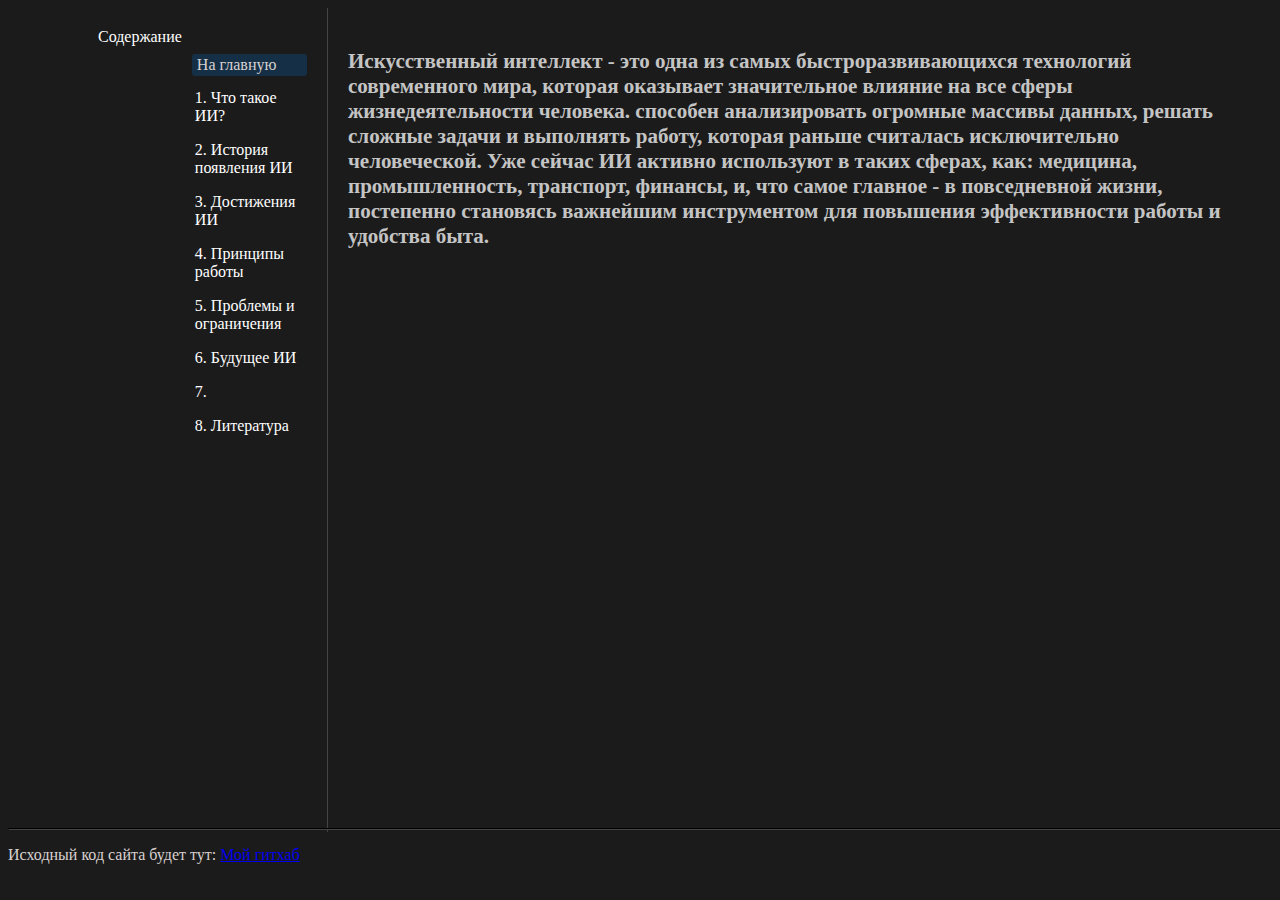
<file: source/index.html>
<!DOCTYPE html>
<html lang="ru-RU">
    <head>
        <meta charset="utf-8" />
        <link
      href="https://fonts.googleapis.com/css?family=Open+Sans+Condensed:300|Sonsie+One"
      rel="stylesheet" />
        <link rel="stylesheet" href="style.css" /> 
        <title> Искусственный интеллект </title>
        <script src="sidebar.js" defer> </script>

    </head>
    

    <body>  
        
        <div style="display: flex; height: 100%;">
            <aside class="sidebar"> Содержание
            <ul class="soderzhanie"> 
                <li> <a href="index.html" class="menubased"> На главную</a> </li>
                <li> <a href=""> 1. Что такое ИИ? </a> </li>
                <li> <a href="history.html" class="menubased"> 2. История появления ИИ </a> </li>
                <li> <a href="#"> 3. Достижения ИИ  </a></li>
                <li> <a href="#"> 4. Принципы работы </a> </li>
                <li> <a href="#"> 5. Проблемы и ограничения </a> </li>
                <li> <a href="#"> 6. Будущее ИИ </a> </li>
                <li> <a href="#"> 7. </a> </li>
                <li> <a href="#"> 8. Литература </a> </li>
            </ul>
        </aside>
        </div>
       

        <main> 
            <article> 
                <div class="maincontent"> 
                    <h3 />Искусственный интеллект - это одна из самых быстроразвивающихся технологий современного мира, которая оказывает значительное влияние на все сферы жизнедеятельности человека. способен анализировать огромные массивы данных, решать сложные задачи и выполнять работу, которая раньше считалась исключительно человеческой. Уже сейчас ИИ активно используют в таких сферах, как: медицина, промышленность, транспорт, финансы, и, что самое главное - в повседневной жизни, постепенно становясь важнейшим инструментом для повышения эффективности работы и удобства быта.

                </div>    
            </article>


        </main>
    <footer class="advertisement">
        <hr />
        <p> Исходный код сайта будет тут: <a href="https://github.com/3thousandenemies"> Мой гитхаб </a> </p >
    </footer>
    
    </body>
    
    </html>
</file>
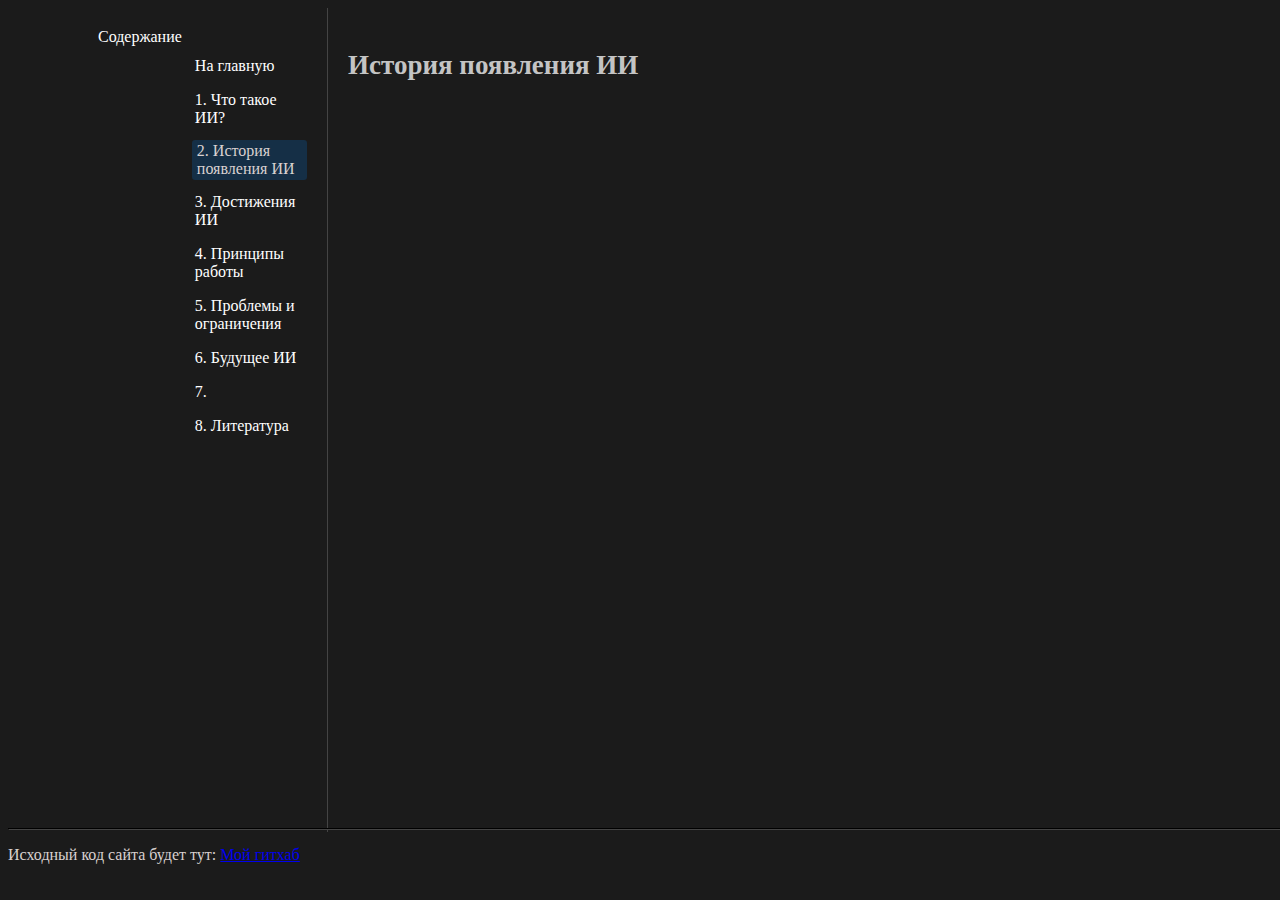
<file: source/history.html>
<!DOCTYPE html>
<html lang="ru">
    <head>
        <meta charset="utf-8">
        <meta name="viewport" content="width=device-width, initial-scale=1.0">
        <title> История ИИ </title>
        <link rel="stylesheet" href="style.css">
        <script src="sidebar.js" defer> </script>
    </head>

    <body>
        <div style="display: flex; height: 100%;">
            <aside class="sidebar"> Содержание
            <ul class="soderzhanie"> 
                <li> <a href="index.html" class="menubased"> На главную</a> </li>
                <li> <a href=""> 1. Что такое ИИ? </a> </li>
                <li> <a href="history.html" class="menubased"> 2. История появления ИИ </a> </li>
                <li> <a href="#"> 3. Достижения ИИ  </a></li>
                <li> <a href="#"> 4. Принципы работы </a> </li>
                <li> <a href="#"> 5. Проблемы и ограничения </a> </li>
                <li> <a href="#"> 6. Будущее ИИ </a> </li>
                <li> <a href="#"> 7. </a> </li>
                <li> <a href="#"> 8. Литература </a> </li>
            </ul>
        </aside>
        </div>
        <div id="history">
            <main class="maincontent">
                <h2> История появления ИИ </h2>
            </main>

        </div>
    </body>
    <footer class="advertisement">
        <hr />
        <p> Исходный код сайта будет тут: <a href="https://github.com/3thousandenemies"> Мой гитхаб </a> </p >
    </footer>   
</html>
</file>
<file: source/style.css>
body {
    display: flex;
    flex-direction: row;
    color: #d9d1d0;
    background-color: rgb(27, 27, 27);
}

p {

    text-align: auto;
}

div {
    color: #c4c4c4;
}

footer {
    
    position: absolute;
    bottom: 20px;
    width: 99.6%;
}

hr {
    border-color: #444;

}

.maincontent {
    display: flex;
    flex: 1;
    justify-content: center;
    align-items: center;
    padding: 20px;
    overflow: auto;
    font-size: large;
}

.sidebar {
    height: 91.55vh;
    width: 250px;
    background: rgb(27, 27, 27);
    color: #fff;
    padding: 20px;
    display: flex;
    flex-direction: row;
    justify-content: center;
    overflow-y: auto;
    border-right: 1px solid #444;
    box-sizing: border-box;
    margin-left: 70px;
}

.undersidebar {
    width: 250px;
    padding: 20px;
    box-sizing: border-box;
    display: flex;
    flex-direction: column;
    justify-content: left;
}

.soderzhanie {

    list-style: none;
    padding: 0px;
    margin-left: 10px;
}

.soderzhanie > li {

    margin: 10px 0;
}

.soderzhanie > li > .sidebar {

    cursor: pointer;
    margin-right: 5px;
    color: #aaa;
}

.soderzhanie ul {
    list-style: none;
    margin-top: 5px;
    padding-left: 15px;
    display: none;
}

.soderzhanie li a {

    color: #fff;
    text-decoration: none;
    display: block;
    padding: 3px;
    border-radius: 3px;
    transition: background 0.3s;
}

.soderzhanie > li > ul {

    padding-left: 15px;
    display: none;
}

.soderzhanie > li:hover > ul {

    display: block;
}

.soderzhanie a {

    color: #fff;
    text-decoration: none;
}

.menubased.active {

    color: #d9d1d0;
    background: #152f46;
    padding: 2px 5px;
    border-radius: 3px;
}

.soderzhanie li ul a {

    font-size: 0.9rem;
    padding-left: 10px;
}

.soderzhanie li a:hover {
    text-decoration: underline;
}
</file>
